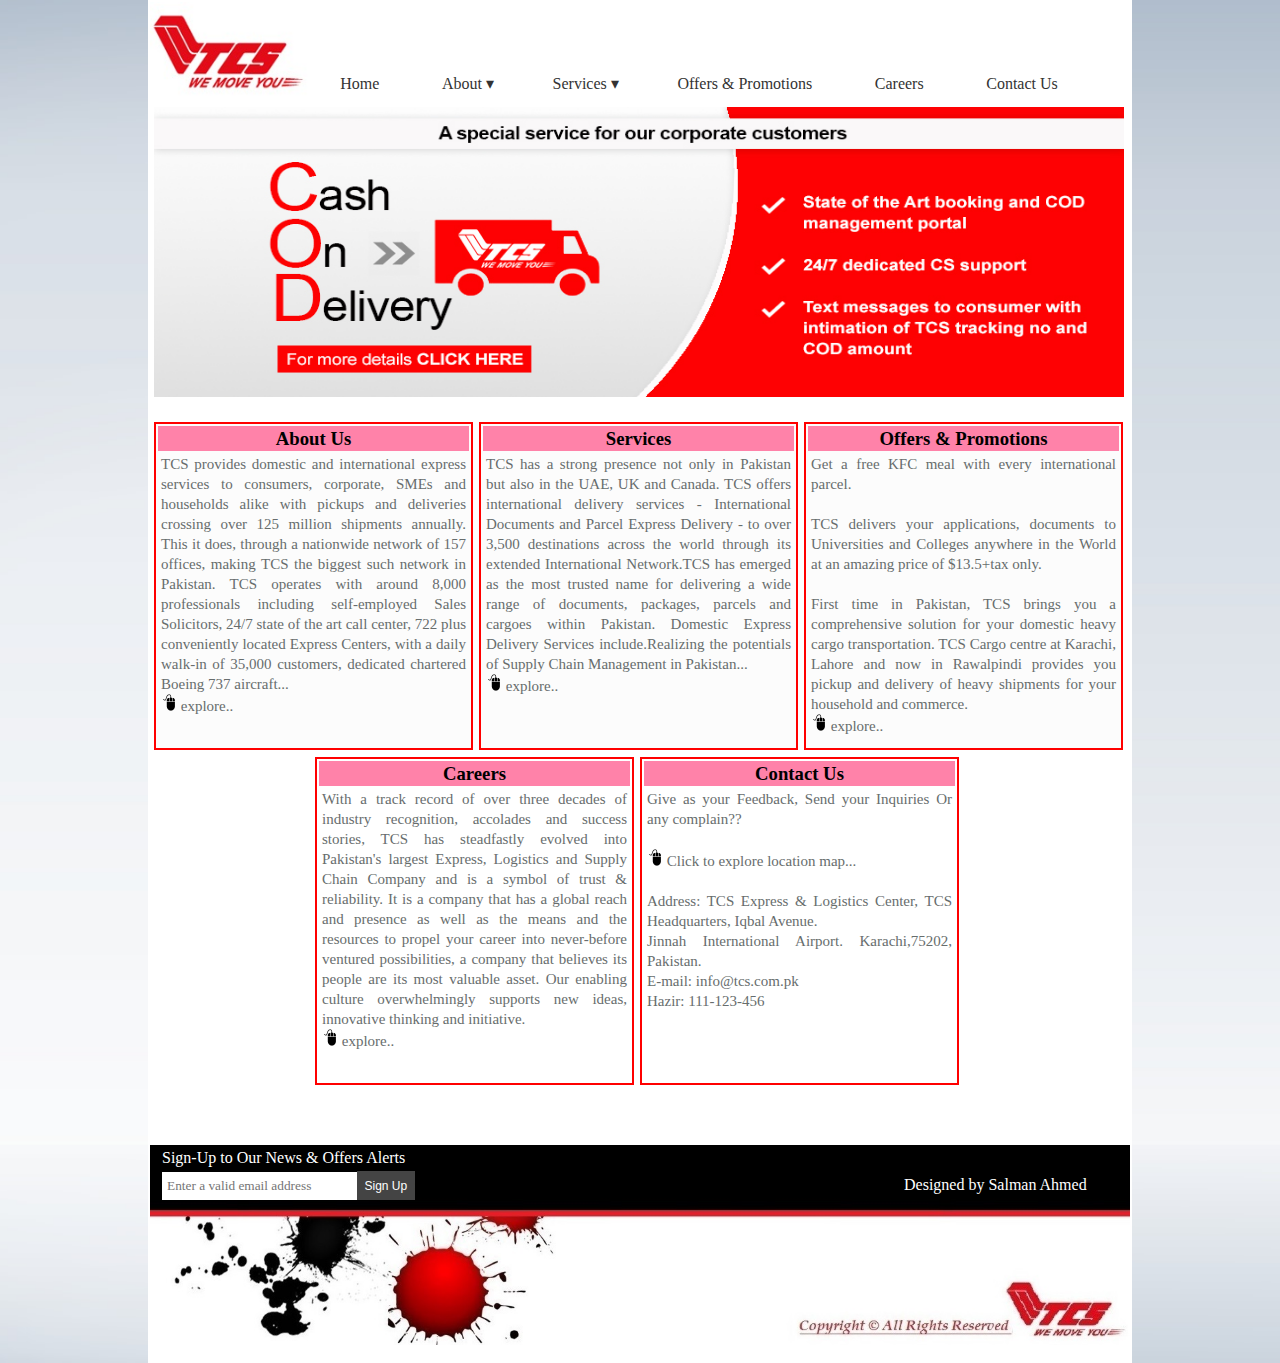
<file: public/index.html>
<!doctype html>
<head>
	<title>Home - T C S
	</title>
	<meta name="viewport" content="width=device-width, initial-scale=1, maximum-scale=1">
	<meta charset="UTF-8">
	<link href="css/header-style.css" rel="stylesheet" type="text/css">
	<link href="css/index-style.css" rel="stylesheet" type="text/css">
	<link href="css/footer-style.css" rel="stylesheet" type="text/css">
	<script src="jquery-1.11.3.js"></script>
	<script type="text/javascript" src="jquery.cycle.all.js"></script> 
<script language="javascript"></script>
<script>
$(document).ready(function(){
    $('#about').mouseenter(function(){
        $('#abouth3').css("border-radius", "10px");
		$('#abouth3').css("background-color", "#9ad0f9");
		$('#abouth3').css("color", "white");
	});
	$('#about').mouseleave(function(){
       $('#abouth3').css("border-radius", "0px");
	   $('#abouth3').css("background-color", "#ff82a9");
	   $('#abouth3').css("color", "black");
    });
	 $('#services').mouseenter(function(){
        $('#servicesh3').css("border-radius", "10px");
		$('#servicesh3').css("background-color", "#9ad0f9");
		$('#servicesh3').css("color", "white");
	});
	$('#services').mouseleave(function(){
       $('#servicesh3').css("border-radius", "0px");
	   $('#servicesh3').css("background-color", "#ff82a9");
	   $('#servicesh3').css("color", "black");
    });
	 $('#offers').mouseenter(function(){
        $('#offersh3').css("border-radius", "10px");
		$('#offersh3').css("background-color", "#9ad0f9");
		$('#offersh3').css("color", "white");
	});
	$('#offers').mouseleave(function(){
       $('#offersh3').css("border-radius", "0px");
	   $('#offersh3').css("background-color", "#ff82a9");
	   $('#offersh3').css("color", "black");
    });
	$('#careers').mouseenter(function(){
        $('#careersh3').css("border-radius", "10px");
		$('#careersh3').css("background-color", "#9ad0f9");
		$('#careersh3').css("color", "white");
	});
	$('#careers').mouseleave(function(){
       $('#careersh3').css("border-radius", "0px");
	   $('#careersh3').css("background-color", "#ff82a9");
	   $('#careersh3').css("color", "black");
    });
	$('#contact').mouseenter(function(){
        $('#contacth3').css("border-radius", "10px");
		$('#contacth3').css("background-color", "#9ad0f9");
		$('#contacth3').css("color", "white");
	});
	$('#contact').mouseleave(function(){
       $('#contacth3').css("border-radius", "0px");
	   $('#contacth3').css("background-color", "#ff82a9");
	   $('#contacth3').css("color", "black");
    });
});
$(document).ready(function(){
	$('#slider1') .cycle({
		fx: 'fade', //'scrollLeft,scrollDown,scrollRight,scrollUp',blindX, blindY, blindZ, cover, curtainX, curtainY, fade, fadeZoom, growX, growY, none, scrollUp,scrollDown,scrollLeft,scrollRight,scrollHorz,scrollVert,shuffle,slideX,slideY,toss,turnUp,turnDown,turnLeft,turnRight,uncover,ipe ,zoom
		speed:  'slow', 
   		timeout: 5000 
	});
});
$(document).ready(function(){
$("#about").on('click', function(){
     window.location = "about.html";    
});
$("#services").on('click', function(){
     window.location = "services.html";    
});
$("#offers").on('click', function(){
     window.location = "offers.html";    
});
$("#contact").on('click', function(){
     window.location = "contact.html";    
});
$("#careers").on('click', function(){
     window.location = "careers.html";    
});
});
</script>
</head>
<body>
<div id="wrapper"><!--Wrapper Start-->
<div id="header"><!--Header Start-->
<div id="logo-img"><!--LOGO-->
<a href="index.html"><img src="images/logo.jpg" width="160" height="100"></a>
</div><!--LOGO End-->
<div id="nav"><!--nav start-->
<ul>
        <li><a href="index.html">Home</a></li>
         <li>
            <a href="about.html">About &#9662;</a>
            <ul class="dropdown">
                <li><a href="about.html#intro">Introduction</a></li>
                <li><a href="about.html#vission">Vission & Mission</a></li>
                <li><a href="about.html#values">Core Values</a></li>
             </li></ul>
        <li>
            <a href="services.html">Services &#9662;</a>
            <ul class="dropdown">
                <li><a href="services.html#int">International Services</a></li>
                <li><a href="services.html#domestic">Domestic Services</a></li>
                <li><a href="services.html#logistic">Logistics Services</a></li>
             </li></ul>
		<li><a href="offers.html">Offers & Promotions</a></li>	 
		<li><a href="careers.html">Careers</a></li>
        <li><a href="contact.html">Contact Us</a></li>
    </ul>
</div><!--nav end-->
</div><!--header end--><br clear="all">
<div id="banner"><!--banner start-->
<section>
<div class="slider2">
<div class="slider">
<ul id="slider1">
	<li><img border="0" src="images/1.jpg" width="970" height="290" alt="jQuery Image slider" title="jQuery Image slider" /></li>
	<li><img border="0" src="images/2.jpg" width="970" height="290" alt="jQuery Image slider" title="jQuery Image slider" /></li>
	<li><img border="0" src="images/3.jpg" width="970" height="290" alt="jQuery Image slider" title="jQuery Image slider" /></li>
	<li><img border="0" src="images/4.jpg" width="970" height="290" alt="jQuery Image slider" title="jQuery Image slider" /></li>
	<li><img border="0" src="images/5.jpg" width="970" height="290" alt="jQuery Image slider" title="jQuery Image slider" /></li>
	<li><img border="0" src="images/6.jpg" width="970" height="290" alt="jQuery Image slider" title="jQuery Image slider" /></li>
	
</ul>
</div>
</div>
</section>

</div><!--banner end--><br clear="all">
<div id="container"><!--container start-->
<div id="about">
<h3 id="abouth3">About Us</h3>
<p>TCS provides domestic and international express services to consumers, corporate, SMEs and households alike with pickups and deliveries crossing over 125 million shipments annually. This it does, through a nationwide network of 157 offices, making TCS the biggest such network in Pakistan. TCS operates with around 8,000 professionals including self-employed Sales Solicitors, 24/7 state of the art call center, 722 plus conveniently located Express Centers, with a daily walk-in of 35,000 customers, dedicated chartered Boeing 737 aircraft...<br>
<img src="images/mouse.png" width="16" height="17" alt="Click to explore.."> explore..
</p></div>
<div id="services">
<h3 id="servicesh3">Services</h3>
<p>
TCS has a strong presence not only in Pakistan but also in the UAE, UK and Canada. TCS offers international delivery services - International Documents and Parcel Express Delivery - to over 3,500 destinations across the world through its extended International Network.TCS has emerged as the most trusted name for delivering a wide range of documents, packages, parcels and cargoes within Pakistan. Domestic Express Delivery Services include.Realizing the potentials of Supply Chain Management in Pakistan...<br>
<img src="images/mouse.png" width="16" height="17" alt="Click to explore.."> explore..
</p>
</div>
<div id="offers">
<h3 id="offersh3">Offers & Promotions</h3>
<p>
Get a free KFC meal with every international parcel.<br><br>
TCS delivers your applications, documents to Universities and Colleges anywhere in the World at an amazing price of $13.5+tax only.<br><br>
First time in Pakistan, TCS brings you a comprehensive solution for your domestic heavy cargo transportation. TCS Cargo centre at Karachi, Lahore and now in Rawalpindi provides you pickup and delivery of heavy shipments for your household and commerce.<br>
<img src="images/mouse.png" width="16" height="17" alt="Click to explore.."> explore..
</p>
</div>
</div><!--container end--><br clear="all">
<div id="container2"><!--container start-->
<div id="careers">
<h3 id="careersh3">Careers</h3>
<p>
With a track record of over three decades of industry recognition, accolades and success stories, TCS has steadfastly evolved into Pakistan's largest Express, Logistics and Supply Chain Company and is a symbol of trust & reliability.
It is a company that has a global reach and presence as well as the means and the resources to propel your career into never-before ventured possibilities, a company that believes its people are its most valuable asset.
Our enabling culture overwhelmingly supports new ideas, innovative thinking and initiative.<br>
<img src="images/mouse.png" width="16" height="17" alt="Click to explore.."> explore..
</p>
</div>
<div id="contact">
<h3 id="contacth3">Contact Us</h3>
<p>
Give as your Feedback, Send your Inquiries Or any complain??<br><br>
<img src="images/mouse.png" width="16" height="17" alt="Click to explore.."> Click to explore location map...<br><br>
Address: TCS Express & Logistics Center, TCS Headquarters, Iqbal Avenue.<br>
Jinnah International Airport. Karachi,75202, Pakistan.<br>
E-mail: info@tcs.com.pk<br>
Hazir: 111-123-456	

</p>
</div>
</div><!--container2 end--><br clear="all">
<div id="footer"><!--footer start-->
<table>
<tr>
<td id="td1">Sign-Up to Our News & Offers Alerts</td>

</tr>
<tr>
<td id="td1"><form><input type="email" name="email" required placeholder="Enter a valid email address" id="txtbox"><input type="submit" id="abc" value="Sign Up"><span id="space">s </span> </form>   </td>
<td>Designed by <a href="https://assignments-by-ajiz.firebaseapp.com">Salman Ahmed</a></td>
</table>
</div><!--footer end--><br clear="all">
</div><!--wrapper end-->
</body>
</html>
</file>
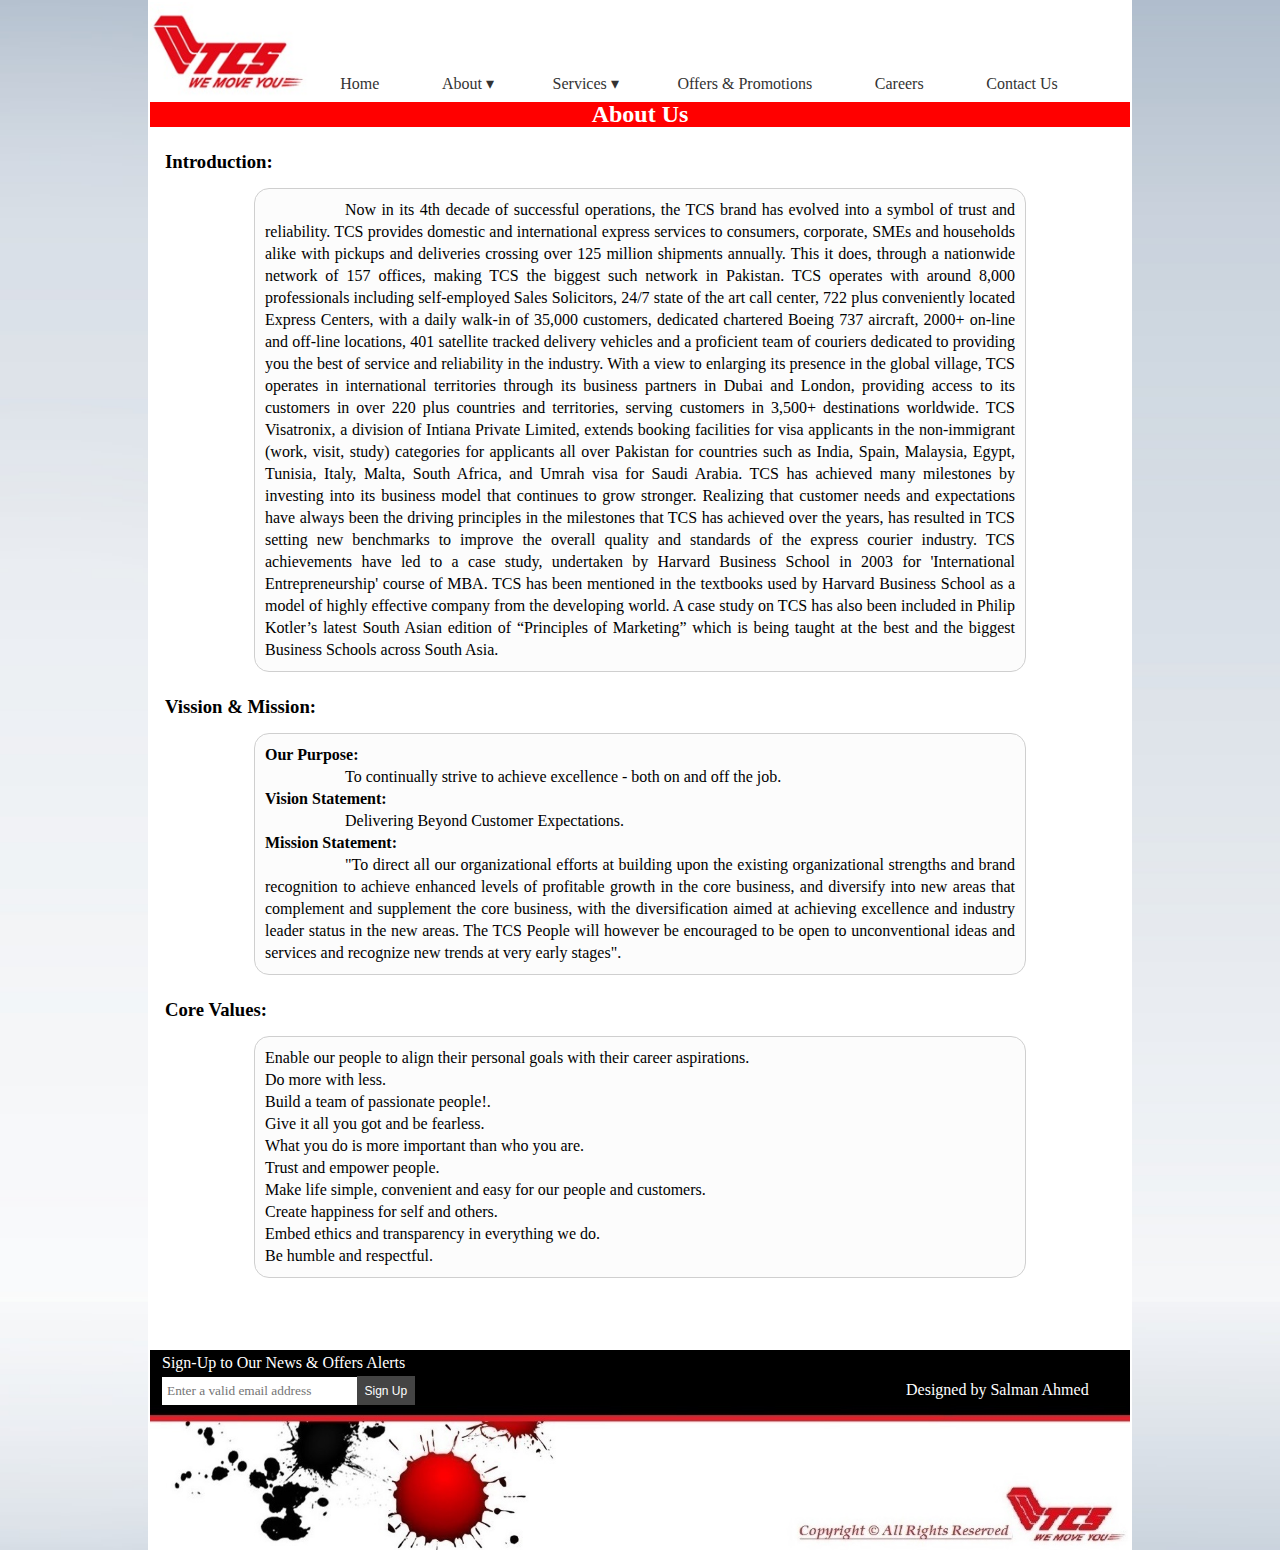
<file: public/about.html>
<!doctype html>
<head>
	<title>About - T C S
	</title>
	<link href="css/header-style.css" rel="stylesheet" type="text/css">
	<link href="css/about-services-careers-style.css" rel="stylesheet" type="text/css">
	<link href="css/footer-style.css" rel="stylesheet" type="text/css">
	<meta name="viewport" content="width=device-width, initial-scale=1, maximum-scale=1">
	<meta charset="UTF-8">

</head>
<body>
<div id="wrapper"><!--Wrapper Start-->
<div id="header"><!--Header Start-->
<div id="logo-img"><!--LOGO-->
<a href="index.html"><img src="images/logo.jpg" width="160" height="100"></a>
</div><!--LOGO End-->
<div id="nav"><!--nav start-->
<ul>
        <li><a href="index.html">Home</a></li>
         <li>
            <a href="about.html">About &#9662;</a>
            <ul class="dropdown">
                <li><a href="about.html#intro">Introduction</a></li>
                <li><a href="about.html#vission">Vission & Mission</a></li>
                <li><a href="about.html#values">Core Values</a></li>
             </li></ul>
        <li>
            <a href="services.html">Services &#9662;</a>
            <ul class="dropdown">
                <li><a href="services.html#int">International Services</a></li>
                <li><a href="services.html#domestic">Domestic Services</a></li>
                <li><a href="services.html#logistic">Logistics Services</a></li>
             </li></ul>
		<li><a href="offers.html">Offers & Promotions</a></li>	 
		<li><a href="careers.html">Careers</a></li>
        <li><a href="contact.html">Contact Us</a></li>
    </ul>
</div><!--nav end-->
</div><!--header end--><br clear="all">
<div id="container-about-services-careers"><!--container start-->
<h2 id="container-about-services-careers-h2">About Us</h2>
<h3 id="intro">Introduction:</h3>
	<div id="para">
	<p>Now in its 4th decade of successful operations, the TCS brand has evolved into a symbol of trust and reliability. 
	TCS provides domestic and international express services to consumers, corporate, SMEs and households alike with pickups and deliveries crossing over 125 million shipments annually. 
	This it does, through a nationwide network of 157 offices, making TCS the biggest such network in Pakistan.
	TCS operates with around 8,000 professionals including self-employed Sales Solicitors, 24/7 state of the art call center,
	722 plus conveniently located Express Centers, with a daily walk-in of 35,000 customers, dedicated chartered Boeing 737 aircraft, 2000+ on-line and off-line locations,
	401 satellite tracked delivery vehicles and a proficient team of couriers dedicated to providing you the best of service and reliability in the industry.
	With a view to enlarging its presence in the global village, TCS operates in international territories through its business partners in Dubai and London, providing access to its customers in over 220 plus countries and territories,
	serving customers in 3,500+ destinations worldwide. TCS Visatronix, a division of Intiana Private Limited, extends booking facilities for visa applicants in the non-immigrant (work, visit, study) categories for applicants all over Pakistan for countries such as India,
	Spain, Malaysia, Egypt, Tunisia, Italy, Malta, South Africa, and Umrah visa for Saudi Arabia. TCS has achieved many milestones by investing into its business model that continues to grow stronger. 
	Realizing that customer needs and expectations have always been the driving principles in the milestones that TCS has achieved over the years, has resulted in TCS setting new benchmarks to improve the overall quality and standards of the express courier industry.
	TCS achievements have led to a case study, undertaken by Harvard Business School in 2003 for 'International Entrepreneurship' course of MBA.
	TCS has been mentioned in the textbooks used by Harvard Business School as a model of highly effective company from the developing world. A case study on TCS has also been included in Philip Kotler’s latest South Asian edition of “Principles of Marketing” which is being taught at the best and the biggest Business Schools across South Asia.</p>
	</div>
<h3 id="vission">Vission & Mission:</h3>
	<div id="para">
	<h4>Our Purpose:</h4>
	<p>To continually strive to achieve excellence - both on and off the job.</p>
	<h4>Vision Statement:</h4>
	<p>Delivering Beyond Customer Expectations.</p>
	<h4>Mission Statement:</h4>
	<p>"To direct all our organizational efforts at building upon the existing organizational strengths and brand recognition to achieve enhanced levels of profitable growth in the core business, and diversify into new areas that complement and supplement the core business, with the diversification aimed at achieving excellence and industry leader status in the new areas. The TCS People will however be encouraged to be open to unconventional ideas and services and recognize new trends at very early stages".</p>
	</div>
<h3 id="values">Core Values:</h3>
	<div id="para">
Enable our people to align their personal goals with their career aspirations.<br>
Do more with less.<br>
Build a team of passionate people!.<br>
Give it all you got and be fearless.<br>
What you do is more important than who you are.<br>
Trust and empower people.<br>
Make life simple, convenient and easy for our people and customers.<br>
Create happiness for self and others.<br>
Embed ethics and transparency in everything we do.<br>
Be humble and respectful.
	</div>
</div><!--about container end--><br clear="all">
<br><br><br>
<div id="footer"><!--footer start-->
<table>
<tr>
<td id="td1">Sign-Up to Our News & Offers Alerts</td>
 
</tr>
<tr>
<td id="td1"><form><input type="email" name="email" required placeholder="Enter a valid email address" id="txtbox"><input type="submit" id="abc" value="Sign Up"><span id="space">s </span> </form>   </td>
<td>
 
<td>Designed by <a href="https://assignments-by-ajiz.firebaseapp.com">Salman Ahmed</a></td>
</td>
</table>
</div><!--footer end-->
</div>
</body>
</html>
</file>
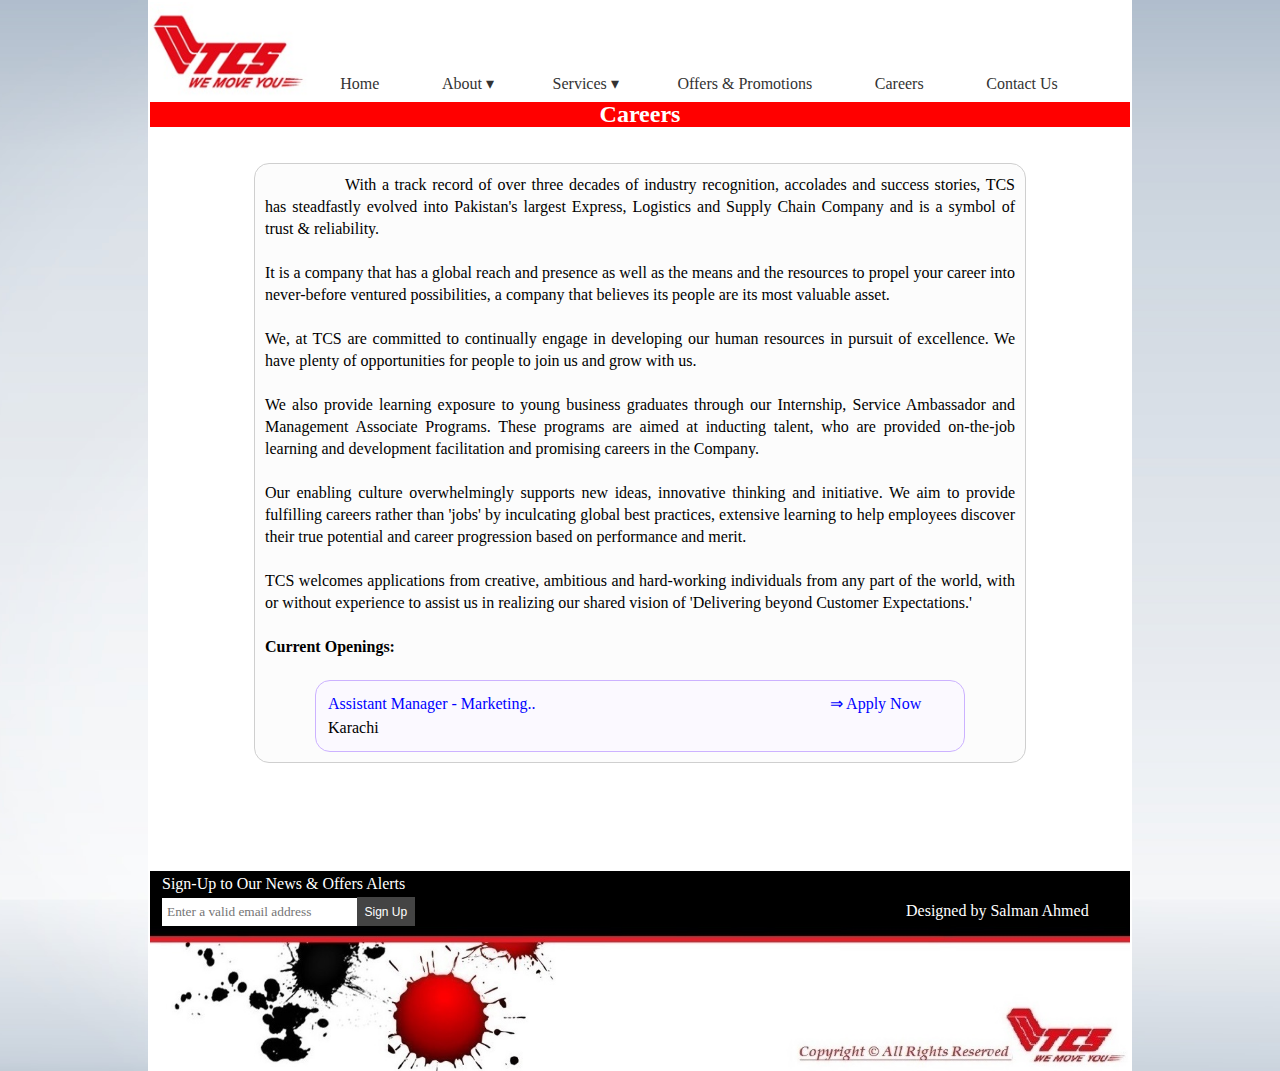
<file: public/careers.html>
<!doctype html>
<head>
	<title>Careers - T C S
	</title>
	<link href="css/header-style.css" rel="stylesheet" type="text/css">
	<link href="css/about-services-careers-style.css" rel="stylesheet" type="text/css">
	<link href="css/footer-style.css" rel="stylesheet" type="text/css">
	<meta name="viewport" content="width=device-width, initial-scale=1, maximum-scale=1">
	<meta charset="UTF-8">
	<link href="css/pop-up.css" rel="stylesheet" type="text/css" media="all" />
	<script type="text/javascript" src="http://ajax.googleapis.com/ajax/libs/jquery/1.9.0/jquery.min.js"> </script>
	<script type="text/javascript" src="js/script.js"></script>
	<script src="jquery-1.11.3.js"></script>
 
<style>
#td-careers{
	width:500px;
	}
#para a{
	color:blue;
	text-decoration:none;
	}
#para a:hover{
	color:red;
	padding-left:2px;
	}
#para table{
	margin:auto;
	background-color:#FBF9FF;
	width:650px;
	padding:10px;
	border:1px solid #CCB2FF;
	border-radius:15px;
	}
</style>
<script>

  
 
</script>
</head>
<body>
<div id="wrapper"><!--Wrapper Start-->
<div id="header"><!--Header Start-->
<div id="logo-img"><!--LOGO-->
<a href="index.html"><img src="images/logo.jpg" width="160" height="100"></a>
</div><!--LOGO End-->
<div id="nav"><!--nav start-->
<ul>
        <li><a href="index.html">Home</a></li>
         <li>
            <a href="about.html">About &#9662;</a>
            <ul class="dropdown">
                <li><a href="about.html#intro">Introduction</a></li>
                <li><a href="about.html#vission">Vission & Mission</a></li>
                <li><a href="about.html#values">Core Values</a></li>
             </li></ul>
        <li>
            <a href="services.html">Services &#9662;</a>
            <ul class="dropdown">
                <li><a href="services.html#int">International Services</a></li>
                <li><a href="services.html#domestic">Domestic Services</a></li>
                <li><a href="services.html#logistic">Logistics Services</a></li>
             </li></ul>
		<li><a href="offers.html">Offers & Promotions</a></li>	 
		<li><a href="careers.html">Careers</a></li>
        <li><a href="contact.html">Contact Us</a></li>
    </ul>
</div><!--nav end-->
</div><!--header end--><br clear="all">
<div id="container-about-services-careers"><!--container start-->
<h2 id="container-about-services-careers-h2">Careers</h2>
<br><br>
	<div id="para">
	<p>With a track record of over three decades of industry recognition, accolades and success stories, TCS has steadfastly evolved into Pakistan's largest Express, Logistics and Supply Chain Company and is a symbol of trust & reliability.<br><br>

It is a company that has a global reach and presence as well as the means and the resources to propel your career into never-before ventured possibilities, a company that believes its people are its most valuable asset.<br><br>

We, at TCS are committed to continually engage in developing our human resources in pursuit of excellence. We have plenty of opportunities for people to join us and grow with us.<br><br>

We also provide learning exposure to young business graduates through our Internship, Service Ambassador and Management Associate Programs. These programs are aimed at inducting talent, who are provided on-the-job learning and development facilitation and promising careers in the Company.<br><br>

Our enabling culture overwhelmingly supports new ideas, innovative thinking and initiative. We aim to provide fulfilling careers rather than 'jobs' by inculcating global best practices, extensive learning to help employees discover their true potential and career progression based on performance and merit.<br><br>

TCS welcomes applications from creative, ambitious and hard-working individuals from any part of the world, with or without experience to assist us in realizing our shared vision of 'Delivering beyond Customer Expectations.'</p>
	<br><h4>Current Openings:</h4><br>
	<table><tr><td id="td-careers"><a href="#"  class="topopup">Assistant Manager - Marketing..</a></td><td><a href="#" class="topopup">&rArr; Apply Now</a></td></tr>
	<tr><td>Karachi</td><td></td></tr></table>
	</div>
	 <div id="toPopup"> <!--start pop up-->
    	
        <div class="close"></div>
       	<span class="ecs_tooltip">Press Esc to close <span class="arrow"></span></span>
		<div id="popup_content"> <!--your content start-->
		<img src="images/careers.gif" width="520" height="540" alt="Telephone Operator Full Time">
		
		
		</div> <!--your content end-->
    
    </div> <!--toPopup end-->
    
	<div class="loader"></div>
   	<div id="backgroundPopup"></div><!--POP UP-->
<br><br>
</div><!--about container end--><br clear="all">
<br><br><br>
<div id="footer"><!--footer start-->
<table>
<tr>
<td id="td1">Sign-Up to Our News & Offers Alerts</td>
 
</tr>
<tr>
<td id="td1"><form><input type="email" name="email" required placeholder="Enter a valid email address" id="txtbox"><input type="submit" id="abc" value="Sign Up"><span id="space">s </span> </form>   </td>
<td>
<td>Designed by <a href="https://assignments-by-ajiz.firebaseapp.com">Salman Ahmed</a></td>
</td>
</table>
</div><!--footer end-->
</div>
</body>
</html>
</file>
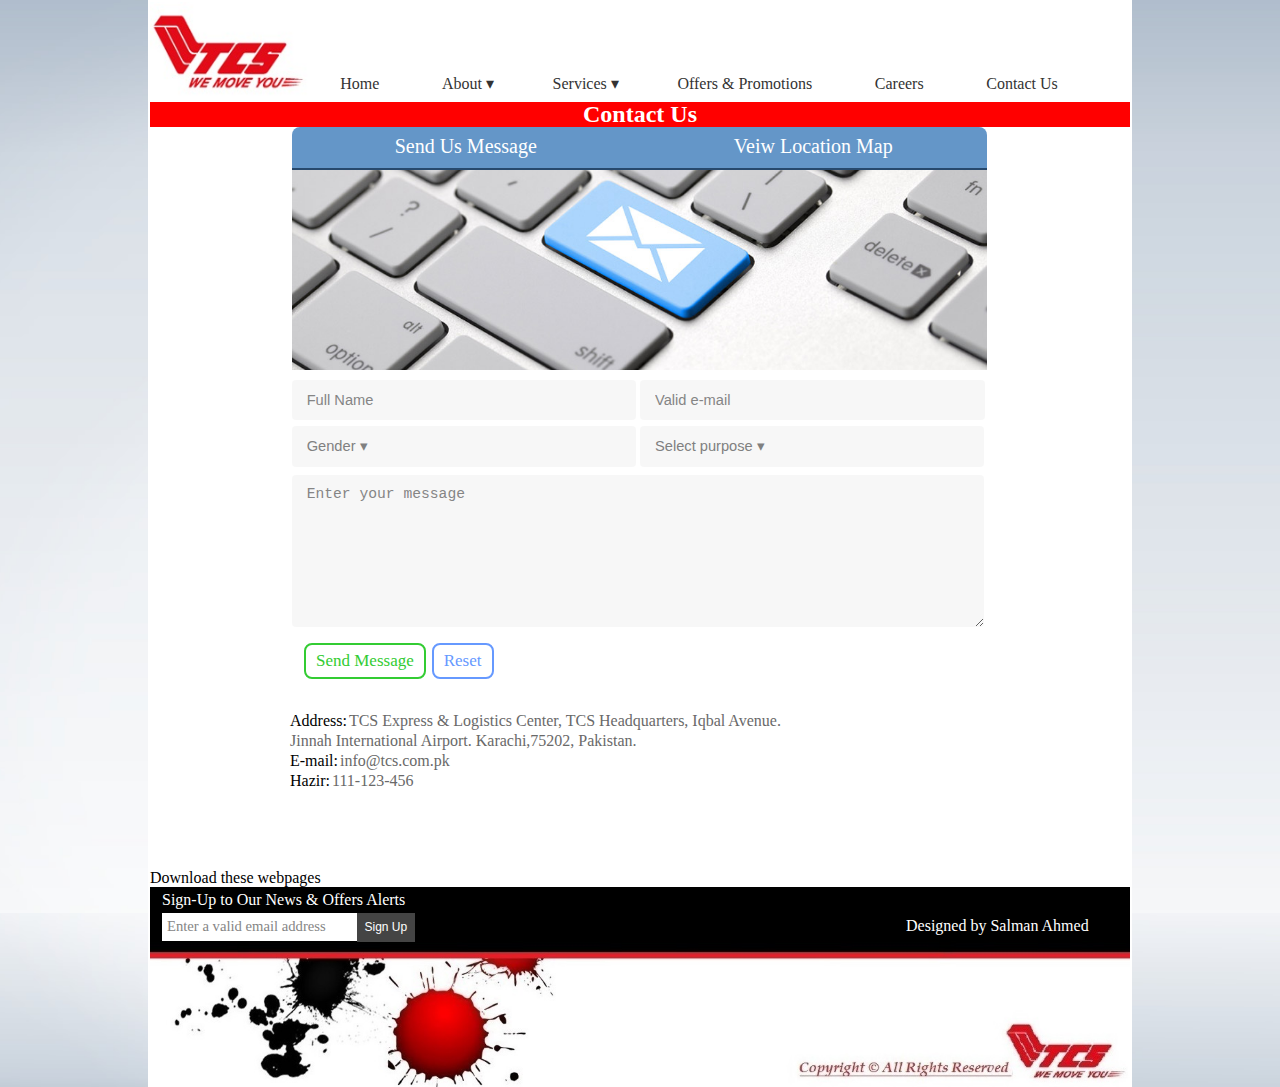
<file: public/contact.html>
<!doctype html>
<head>
	<title>Contact Us - T C S
	</title>
	<link href="css/header-style.css" rel="stylesheet" type="text/css">
	<link href="css/footer-style.css" rel="stylesheet" type="text/css">
	<link href="css/contact-style.css" rel="stylesheet" type="text/css">
	<meta name="viewport" content="width=device-width, initial-scale=1, maximum-scale=1">
	<meta charset="UTF-8">
	<script src="jquery-1.11.3.js"></script>

<script>
jQuery(document).ready(function ($) {

  $('#contact-map').hide();
  });
  $(document).ready(function(){
    $('#div2').click(function(){
        $('#contact-map').show();
		$('#contact-form').slideUp();
		  });
	  });
   $(document).ready(function(){
    $('#div1').click(function(){
        $('#contact-map').slideUp();
		$('#contact-form').show();
});
});
</script>
</head>
<body>
<div id="wrapper"><!--Wrapper Start-->
<div id="header"><!--Header Start-->
<div id="logo-img"><!--LOGO-->
<a href="index.html"><img src="images/logo.jpg" width="160" height="100"></a>
</div><!--LOGO End-->
<div id="nav"><!--nav start-->
<ul>
        <li><a href="index.html">Home</a></li>
         <li>
            <a href="about.html">About &#9662;</a>
            <ul class="dropdown">
                <li><a href="about.html#intro">Introduction</a></li>
                <li><a href="about.html#vission">Vission & Mission</a></li>
                <li><a href="about.html#values">Core Values</a></li>
             </li></ul>
        <li>
            <a href="services.html">Services &#9662;</a>
            <ul class="dropdown">
                <li><a href="services.html#int">International Services</a></li>
                <li><a href="services.html#domestic">Domestic Services</a></li>
                <li><a href="services.html#logistic">Logistics Services</a></li>
             </li></ul>
		<li><a href="offers.html">Offers & Promotions</a></li>	 
		<li><a href="careers.html">Careers</a></li>
        <li><a href="contact.html">Contact Us</a></li>
    </ul>
</div><!--nav end-->
</div><!--header end--><br clear="all">
<h2 id="contact-h2">Contact Us</h2>
<div id="container"><!--start container-->
<div id="button-contact">
<div id="div1">Send Us Message</div><div id="div2">Veiw Location Map</div>
</div><br clear="all">
<div id="contact-form"><!--start contact form-->
<table><tr><td>
<img src="images/contact-us.jpg" height="200" width="695">
</td></tr></table>
<form action="MAILTO:libra.salman94@gmail.com" method="post" enctype="text/plain">
<table border="0px solid black">	
	<tr><td><input type="text" name="name" required placeholder="Full Name" ></td>
	<td><input type="email" name="email" required placeholder="Valid e-mail" id="emailadd"></td></tr>
	<tr><td><select required>
<option value="" selected>Gender &#9662;</option>
<option value="Male" >Male</option>
<option value="Female">Female</option>
	</select></td>
<div class="select-wrapper">
<td><select  required>
<option value="" selected>Select purpose  &#9662;</option>
<option value="Feedback">Feedback</option>
<option value="Inquiry">Inquiry</option>
<option value="Complain">Complain</option>
</select></div>		</td></tr></table>
<table><tr><td>
<textarea name="comment" placeholder="Enter your message" required></textarea>
</td></tr></table>
<table><tr><td id="td-btn">
<input type="submit" value="Send Message" id="form-btn"></td>
<td><input type="reset" value="Reset"  id="form-btn"></td></tr></table>

	
	</form>

</div><!--end of contact-form-->

<div id="contact-map">
<table><tr><td>
<img src="images/location-map.jpg" height="200" width="695">
</td></tr></table>
<iframe src="https://www.google.com/maps/embed?pb=!1m14!1m8!1m3!1d14480.788527169752!2d67.0613062!3d24.8571159!3m2!1i1024!2i768!4f13.1!3m3!1m2!1s0x0%3A0x9c15e7ca14d04b83!2sPECHS+Trauma+Hospital!5e0!3m2!1sen!2s!4v1438962797985" width="695" height="370" frameborder="0" style="border:0" allowfullscreen></iframe>
</div>
<div id="address"><!--address start-->
<br>
<span>Address:</span>
TCS Express & Logistics Center,
TCS Headquarters,
Iqbal Avenue.<br>
Jinnah International Airport.
Karachi,75202, Pakistan.<br>
<span>E-mail:</span> info@tcs.com.pk<br>
<span>Hazir:</span> 111-123-456	
<br><br><br><br>
</div><!--address end--><br clear="all">
<a href="https://drive.google.com/file/d/0B33bGmfOjmcycWVpT3NPNU1Gazg/view?usp=sharing" style="text-decoration:none; color:black;">Download these webpages</a>
</div><!--end container-->
<div id="footer"><!--footer start-->
<table>
<tr>
<td id="td1">Sign-Up to Our News & Offers Alerts</td>
 
</tr>
<tr>
<td id="td1"><form><input type="email" name="email" required placeholder="Enter a valid email address" id="txtbox"><input type="submit" id="abc" value="Sign Up"><span id="space">s </span> </form>   </td>
<td>
<td>Designed by <a href="https://assignments-by-ajiz.firebaseapp.com">Salman Ahmed</a></td>
</td>
</table>
</div><!--footer end-->
</div>
</body>
</html>
</file>
<file: public/css/header-style.css>
body{
	background-image: url("../images/bg11.jpg");
    background-repeat: no-repeat;
    background-position: 100%;
    background-size: cover;
	
}
*
{
margin:0;
padding:0;
}		

#wrapper {
		height:100%;
		width: 980px;
		margin:auto;
		padding:1px;
		background-color:#FFFFFF;
		border:1px solid white;		
		}
#header {
		width: 980px;
		height:100%;
		 
		}
#logo-img {
		width: 160px;
		height:100px;
		float:left; 	  
		}
#nav {
	margin:63px 0px 0px 1px; 
		font-family:candara;
		 font-weight: normal;
		 font-size:16px;
		width: 799px;
		height:100%;
		float:left;
		 
		}
 ul{
        padding: 0;
        list-style: none;
        background: #FFFFFF;
    }
    ul li{
        display: inline-block;
        position: relative;
        line-height: 21px;
        text-align: left;
    }
    ul li a{
        display: block;
        padding: 8px 29.3px;
        color: #333;
        text-decoration: none;
    }
    ul li a:hover{
        color: #fff;
        background: #939393;
    }
    ul li ul.dropdown{
        min-width: 185px; /* Set width of the dropdown */
        background: #f2f2f2;
        display: none;
        position: absolute;
        z-index: 999;
        left: 0;
    }
    ul li:hover ul.dropdown{
        display: block;	/* Display the dropdown */
    }
    ul li ul.dropdown li{
        display: block;
    }
</file>
<file: public/css/index-style.css>
#abouth3,#servicesh3,#offersh3,#careersh3,#contacth3{
	background-color:#ff82a9;
	color:black;
	line-height:25px;
	font-family:candara;
	text-align:center;
	border-radius: 0px;
	
	}
#about,#services,#offers{
	border:2px solid #ff0000;
	height:320px;
	width:311px;
	float:left;
	padding:2px;
	margin:2px 2px 2px 4px;
	border-radius: 0px;
	background-color:#FCFCFC;
	}
#container p{
font-family:Georgia, serif;
margin:3px;
text-align: justify;
font-size:15px;
line-height:20px;
color:#676D6D;
}
#container2 p{
font-family:Georgia, serif;
margin:3px;
text-align: justify;
font-size:15px;
line-height:20px;
color:#676D6D;
}
#container p:hover{
	color:#3E4444;
}
#container2 p:hover{
	color:#3E4444;
}
#container2{
	height:100%;
	}
#careers, #contact{
	border:2px solid #ff0000;
	height:320px;
	width:311px;
	float:left;
	padding:2px;
	border-radius:0px;
		
	}
#careers {
	margin:5px 2px 60px 165px;
	}
#contact{
	margin:5px 2px 60px 4px;
	}
#about:hover{
	border-style: solid;
	border-color: #0000ff ;
	border-radius: 10px;
	cursor:pointer;
	}
#services:hover{
	border-style: solid;
	border-color:  #0000ff;
	border-radius: 10px;
	cursor:pointer;
	}
#offers:hover{
	border-style: solid;
	border-color: #0000ff;
	border-radius: 10px;
	cursor:pointer;
	}
#careers:hover{
	border-style: solid;
	border-color: #0000ff;
	border-radius: 10px;
	cursor:pointer;
	}
#contact:hover{
	border-style: solid;
	border-color: #0000ff;
	border-radius: 10px;
	cursor:pointer;
	}
#banner{
padding:5px 2px ;
}	

.slider2 ul{
	list-type: none;
	list-style: none;
	padding: 0;
	margin: 0;
	}

.slider{
 margin: auto;
 width: 972px;
 height: 290px;	
}
</file>
<file: public/css/footer-style.css>
#footer{
	background-image: url("../images/footer.jpg");
    background-repeat: no-repeat;
    background-position: 100% 5%;
    background-size: cover;
	width: 980px;
	height:200px;
	margin:auto;
	margin-bottom:-2px;
	padding-bottom:0px;
	color:white;
	}
#td1{
	padding-left:10px;
	padding-top:2px;
	width:740px;
	height:100%;
	}
#txtbox {
	width:185px; height:17px; background-color:smokewhite; font-family:candara;color:black; font-size:18px 
	margin: 0;
	padding: 5px 5px 6px;
	border: none;
	}
#abc{
   align-items: flex-start;
  text-align: center;
  cursor: pointer;
    -webkit-appearance: none;
	  font-size: 12px;
  padding: 7.5px;
  text-decoration: none;
  color: #fff;
  margin-left: 0px;
  background-color: #444;
  border: none;
	}
#abc:hover{
	opacity: 0.8;
    filter: alpha(opacity=40); /* For IE8 and earlier */
	}
#space{
	color:black;
		}
#footer a{
	color:white;
	text-decoration:none;
}
#footer a:hover{
	color:skyblue;}
</file>
<file: public/css/about-services-careers-style.css>
#container-about-services-careers{
	height:100%;
	}
#container-about-services-careers-h2{
	background-color:red;
	color:white;
	line-height:25px;
	font-family:candara;
	text-align:center;
	border-radius: 0px;
		}
#para{
	line-height:22px;
	font-family:Georgia, serif;
	background-color:#FCFCFC;
	height:100%;
	width:750px;
	border:1px solid #CFCFCF;
	border-radius:15px;
	padding:10px;
	margin:auto;
	}
#para:hover{
	border-color:#99CCFF;
	background-color:#F5F5F5;
	}
h3 {
	margin:24px auto 15px 15px;
	}
p{
    text-indent: 80px;
	text-align:justify;
}
</file>
<file: public/css/pop-up.css>
/* 
	author: axl mulat
*/
#backgroundPopup {
    z-index:1;
    position: fixed;
    display:none;
    height:100%;
    width:100%;
    background:#000000;
    top:0px;
    left:0px;
}
#toPopup {
    font-family: "lucida grande",tahoma,verdana,arial,sans-serif;
    background: none repeat scroll 0 0 #FFFFFF;
    border: 10px solid #ccc;
    border-radius: 3px 3px 3px 3px;
    color: #333333;
    display: none;
    font-size: 14px;
    left: 50%;
    margin-left: -410px;
    position: fixed;
    top: 10%;
    width: 670px;
    z-index: 2;
}
div.loader {
    background: url("../images/loading.gif") no-repeat scroll 0 0 transparent;
    height: 32px;
    width: 32px;
    display: none;
    z-index: 9999;
    top: 40%;
    left: 50%;
    position: absolute;
    margin-left: -10px;
}
div.close {
    background: url("../images/closebox.png") no-repeat scroll 0 0 transparent;
    cursor: pointer;
    height: 30px;
    position: absolute;
    right: -27px;
    top: -24px;
    width: 30px;
}
span.ecs_tooltip {
    background: none repeat scroll 0 0 #000000;
    border-radius: 2px 2px 2px 2px;
    color: #FFFFFF;
    display: none;
    font-size: 11px;
    height: 16px;
    opacity: 0.7;
    padding: 4px 3px 2px 5px;
    position: absolute;
    right: -62px;
    text-align: center;
    top: -51px;
    width: 93px;
}
span.arrow {
    border-left: 5px solid transparent;
    border-right: 5px solid transparent;
    border-top: 7px solid #000000;
    display: block;
    height: 1px;
    left: 40px;
    position: relative;
    top: 3px;
    width: 1px;
}
div#popup_content {
    margin: 4px 5px;
	text-align:center;
	font-size:18px;
	font-family:vardana;
    /* remove this comment if you want scroll bar
    overflow-y:scroll;
    height:200px
    */
}
</file>
<file: public/css/contact-style.css>
#contact-h2{
	background-color:red;
	color:white;
	line-height:25px;
	font-family:candara;
	text-align:center;
	border-radius: 0px;
	 }
#container{
	height:100%;
	width: 980px;
	}
input[type="text"],
	select,
textarea {
		-webkit-appearance: none;
		background: rgba(144, 144, 144, 0.075);
		border-radius: 4px;
		border: none;
		color: inherit;
		display: block;
		outline: 0;
		padding: 0 1em;
		text-decoration: none;
	}
input, select, textarea {
		font-size: 11pt;
	}
input[type="text"],
	select {
		height: 2.75em;
	}
input[type="text"]{
		width:315px;
		margin:2px 2px 2px 0px;
	}
iframe{
padding-left:1px;
margin-top:-4px;
}
::-webkit-input-placeholder {
		color: #858585 !important;
		opacity: 1.0;
	}

	:-moz-placeholder {
		color: #858585 !important;
		opacity: 1.0;
	}

	::-moz-placeholder {
		color: #858585 !important;
		opacity: 1.0;
	}

	:-ms-input-placeholder {
		color: #858585 !important;
		opacity: 1.0;
	}

	.formerize-placeholder {
		color: #858585 !important;
		opacity: 1.0;
	}
textarea {
	margin:2px 2px 2px 0px;
		padding: 0.75em 1em;
		width:663px;
		min-height:130px;
		max-width:664px;
	}
input[type="text"]:focus,
		select:focus,
		textarea:focus {
			border-color: blue;
			box-shadow: 0 0 0 1px blue;
			
		}
#emailadd{
	width:315px;
	margin:2px 2px 2px 0px;
	height: 2.75em;
	-webkit-appearance: none;
		background: rgba(144, 144, 144, 0.075);
		border-radius: 4px;
		border: none;
		color: inherit;
		display: block;
		outline: 0;
		padding: 0 1em;
		text-decoration: none;
}
#emailadd:focus{
	border-color: blue;
	box-shadow: 0 0 0 1px blue;
			
}
	.select-wrapper {
		text-decoration: none;
		display: block;
		position: relative;
	}

		.select-wrapper:before {
			content: "";
			-moz-osx-font-smoothing: grayscale;
			-webkit-font-smoothing: antialiased;
			font-family: FontAwesome;
			font-style: normal;
			font-weight: normal;
			text-transform: none !important;
		}

		.select-wrapper:before {
			color: rgba(144, 144, 144, 0.25);
			display: block;
			height: 2.75em;
			line-height: 2.75em;
			pointer-events: none;
			position: absolute;
			right: 0;
			text-align: center;
			top: 0;
			width: 2.75em;
		}

		.select-wrapper select::-ms-expand {
			display: none;
		}
 select{
		color: gray;
		width:344px;
		margin:2px 2px 2px 0px;
}
select:valid{
color:black;
}
#button-contact{
margin:0px auto;
	width:750px;
	height:100%;
	padding-left:54px;
}
#div1, #div2{
	width:345.5px;
	padding:8px 1px 1px 1px;
	text-align:center;
	height:32px;
	font-family:candara;
	font-size:20px;
	margin:0px auto;
	float:left;
	color: #fff;
	background-color: #6496c8;
	border: none;
	box-shadow: 0 10px #27496d;
}
#div1{
	border-radius:8px 0px 0px 0px;
} 
#div2{
	border-radius:0px 8px 0px 0px;
}
#div1:hover{
  background-color: #417cb8;
  cursor:pointer;
 }
#div1:active{
  background-color: #27496d;
  text-shadow: -1px 1px #193047;
}
#div2:hover{
  background-color: #417cb8;
  cursor:pointer;
 }
#div2:active{
   background-color: #27496d;
  text-shadow: -1px 1px #193047;
}
#contact-form{
	margin:0px auto;
	border:0px solid black;
	width:700px;
	height:100%;
}
#contact-map{
	margin:0px auto;
	border:0px solid black;
	width:700px;
	height:100%;
}
#address{
	margin:0px auto;
	border:0px solid black;
	width:700px;
	height:100%;
	line-height:20px;
	 font-family:"Times New Roman", Times, serif;
		color:DimGray;
		
}


#address span{
	float:left;
	margin:0 auto;
 color:black;
 padding:0px 2px 0px 0px;
}
#form-btn{
	padding:5px 10px;
	height:36px;
	border-radius:8px;
	font-family:candara;
	font-size:17px;
	margin:10px 2px 10px 2px;
	
	}
input[type="submit"]{
	border:2px solid #33CC33;
	background-color:white;
	color:#33CC33;
}
input[type="submit"]:hover{
	border:2px solid #33CC33;
	background-color:#33CC33;
	color:white;
	cursor:pointer;
}
input[type="reset"]{
	border:2px solid #6699FF;
	background-color:white;
	color:#6699FF;
}
input[type="reset"]:hover{
	border:2px solid #6699FF;
	background-color:#6699FF;
	color:white;
	cursor:pointer;
}
#td-btn{
	padding-left:10px;
}
input[type="submit"]:focus,
input[type="reset"]:focus {
  outline: none
}
input[type="submit"]:active,
input[type="reset"]:active{
  opacity:0.7;
}
</file>
